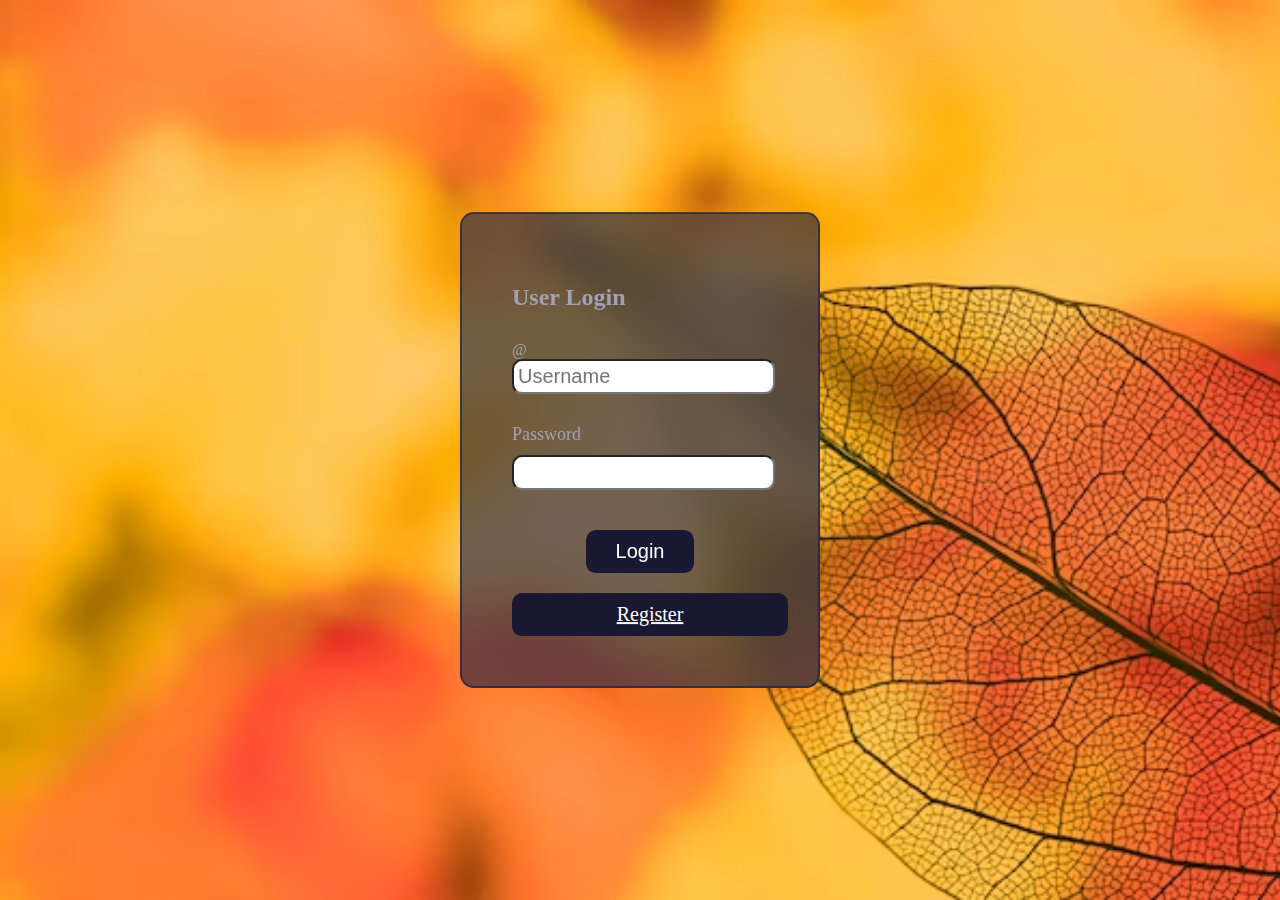
<file: index.html>
<!DOCTYPE html>
<html>

<head>
    <meta charset="utf-8">
    <meta name="viewport" content="width=device-width, initial-scale=1">
    <link href="https://cdn.jsdelivr.net/npm/bootstrap@5.0.2/dist/css/bootstrap.min.css" rel="stylesheet"
        integrity="sha384-EVSTQN3/azprG1Anm3QDgpJLIm9Nao0Yz1ztcQTwFspd3yD65VohhpuuCOmLASjC" crossorigin="anonymous">
    <link rel="stylesheet" type="text/css" href="css/index.css">
    <title>Dashboard</title>
</head>

<body>
    <section class="container">
        <div class="nav justify-content-center hover">
            <div class="neworder">
                <h2>All Users</h2>
            </div>
            <div class="profile">
                <button type="button" class="btn btn-dark"
                    onclick="window.sessionStorage.clear(); window.location='login.html'">Logout</button>
            </div>
        </div>
        <div id="myTabContent">
            <div class="tab-pane fade show active" id="dashboard" role="tabpanel" aria-labelledby="dashboard-tab">
                <div class="h2"> User List </div>
                
                <div>
                    <table class="table table-striped">
                        <thead>
                            <tr>
                                <th>ID</th>
                                <th>First Name</th>
                                <th>Last Name</th>
                                <th>User</th>
                                <th>Email</th>
                            </tr>
                        </thead>
                        <tbody id="print">

                        </tbody>
                    </table>
                </div>
            </div>
        </div>
    </section>




    <script type="text/javascript">
        const api_url = "https://reqres.in/api/users?per_page=12";
        getUser();
        async function getUser() {
            const token = window.sessionStorage.getItem("token");
            if (!token) {
                window.location = "login.html";
                return false;
            }
            // Making an API call (request)
            // and getting the response back
            const response = await fetch(api_url);

            // Parsing it to JSON format
            const result = await response.json();
            const data = result.data;
            console.log(data);
            data.map(nr => {
                document.getElementById("print").innerHTML = document.getElementById("print").innerHTML + `<br>` + `<tr>
			<td>#`+ nr.id + `</td>
			<td>`+ nr.first_name + `</td>
			<td>`+ nr.last_name + ` </td>
			<td><img src="`+ nr.avatar + `"></td>
			<td>`+ nr.email + `</td>
		</tr>`});
        }
    </script>
</body>

</html>
</file>
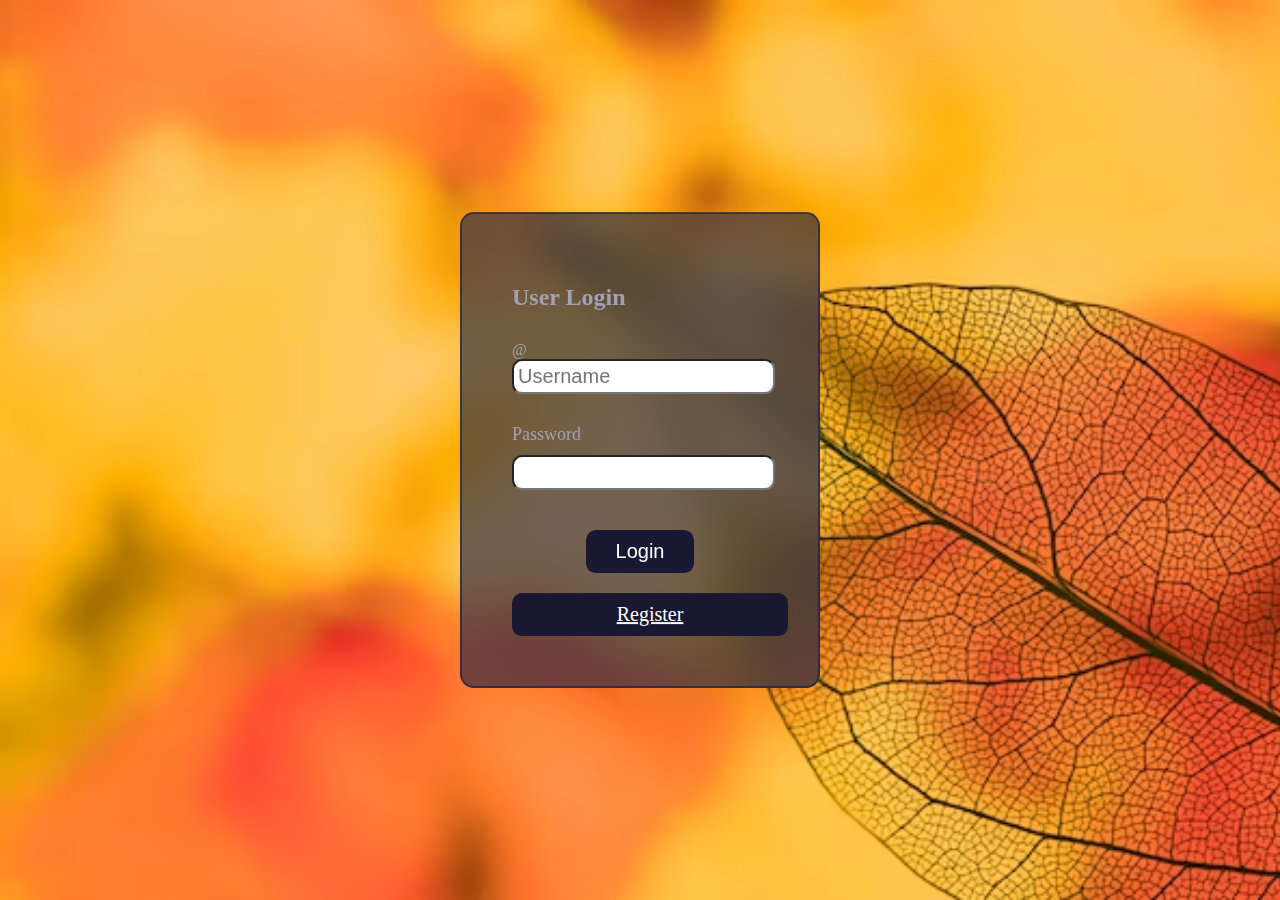
<file: login.html>
<!DOCTYPE html>
<html>

<head>
    <meta charset="utf-8">
    <meta name="viewport" content="width=device-width, initial-scale=1">
    <link href="https://cdn.jsdelivr.net/npm/bootstrap@5.0.2/dist/css/bootstrap.min.css" rel="stylesheet"
        integrity="sha384-EVSTQN3/azprG1Anm3QDgpJLIm9Nao0Yz1ztcQTwFspd3yD65VohhpuuCOmLASjC" crossorigin="anonymous">

    <link rel="stylesheet" type="text/css" href="css/login.css">
    <title>Login NOW</title>
</head>

<body>
    <section class="login">
        <div class="loginform">
            <form>
                <h2>User Login</h2>
                <div class="email input-group flex-nowrap">
                    <span class="input-group-text" id="addon-wrapping">@</span>
                    <input type="text" class="form-control" placeholder="Username" aria-label="Username"
                        aria-describedby="addon-wrapping" id="email">

                </div>
                <div class="password mb-2 input-group">
                    <label for="inputPassword" class="col-sm-1 col-form-label">Password</label>
                    <div class="col-mb-5">
                        <input id="pass" type="password" name="" type="password" class="form-control"
                            id="inputPassword">
                        <span id="alert">wrong password</span>
                        <span id="succes">Login done now Logout!!</span>
                    </div>
                </div>

                <div class="loginbtn">
                    <input id="submit" type="submit" name="" value="Login">
                </div>

                <a class="register" href="register.html">Register</a>
            </form>
        </div>
    </section>




    <script type="text/javascript">



        const api_url = "https://reqres.in/api/login";
        document.getElementById("submit").addEventListener("click", function (event) {
            const email = document.getElementById("email").value;
            const pass = document.getElementById("pass").value;
            event.preventDefault()
            if (email == "" || pass == "") {
                alert("please fill Email And Password");
                return false;
            }
            getUser(email, pass);

        });
        async function getUser(email, pass) {
            const response = await fetch(api_url, {
                method: 'POST',
                headers: {
                    'Accept': 'application/json',
                    'Content-Type': 'application/json'
                },
                body: JSON.stringify({
                    email: email,
                    password: pass,
                }),
            });

            let result = await response.json();
            console.log(result);
            if (!result.error) {
                alert("Login done now Logout!!");
                window.sessionStorage.setItem("token", result.token);
                setTimeout(() => { window.location = "index.html" }, 500)
            } else {
                alert(result.error);
            }
        }

    </script>
</body>

</html>
</file>
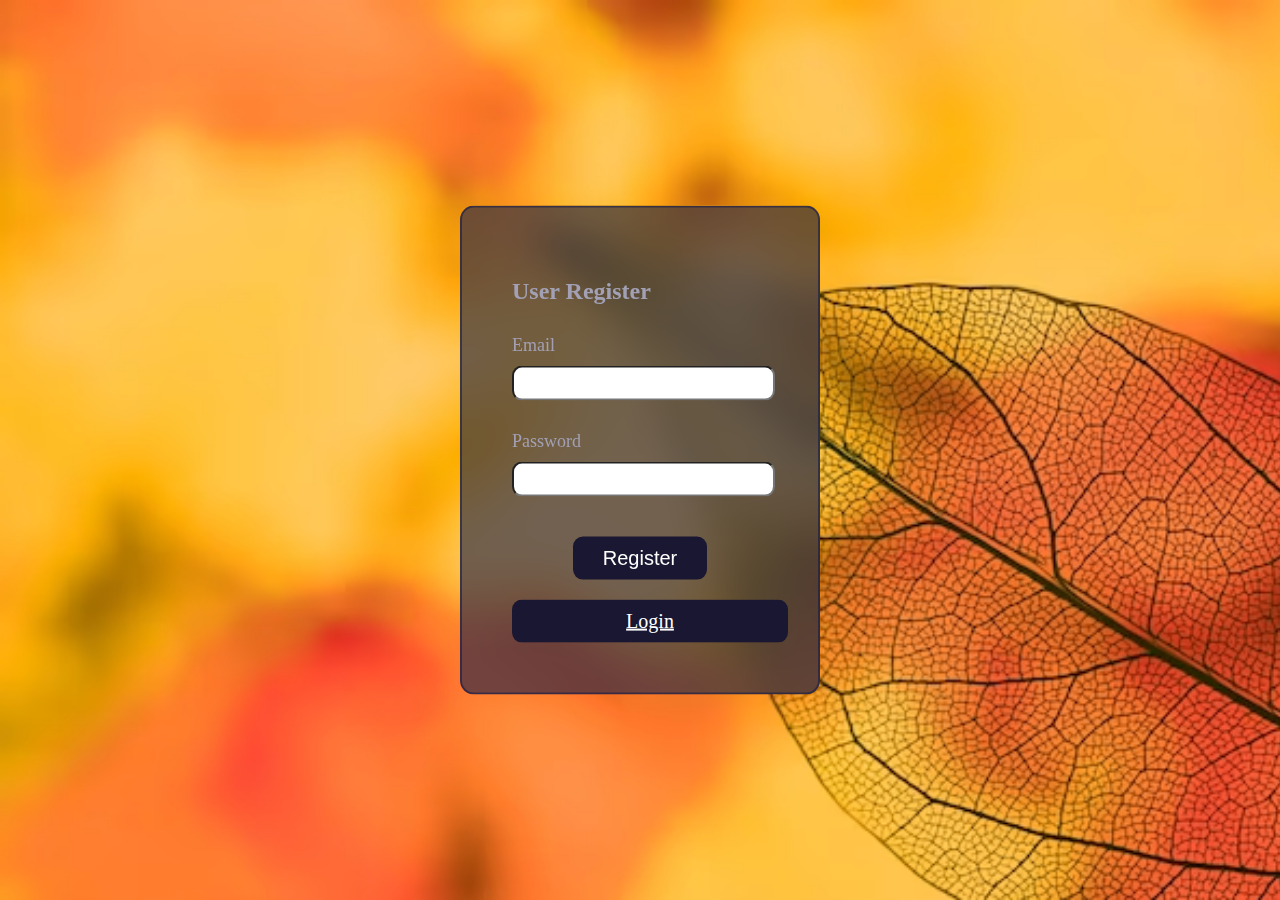
<file: register.html>
<!DOCTYPE html>
<html>

<head>
    <meta charset="utf-8">
    <meta name="viewport" content="width=device-width, initial-scale=1">
    <link rel="stylesheet" type="text/css" href="css/login.css">
    <title>Register NOW</title>
</head>

<body>
    <section class="login">
        <div class="loginform">
            <form>
                <h2>User Register</h2>
                <div class="email">
                    <label>Email</label>
                    <input type="text" id="email" name="">
                </div>
                <div class="password">
                    <label>Password</label>
                    <input id="pass" type="password" name="">
                    <span id="alert">wrong password</span>
                    <span id="succes">Login Succesfull.</span>
                </div>
                <div class="loginbtn">
                    <input id="submit" type="submit" name="" value="Register">
                </div>
                <a class="register" href="login.html">Login</a>
            </form>
        </div>
    </section>



    <script type="text/javascript">


        const api_url = "https://reqres.in/api/register";
        document.getElementById("submit").addEventListener("click", function (event) {
            const email = document.getElementById("email").value;
            const pass = document.getElementById("pass").value;
            event.preventDefault()
            if (email == "" || pass == "") {
                alert("please fill Email And Password");
                return false;
            }
            getUser(email, pass);

        });
        async function getUser(email, pass) {
            const response = await fetch(api_url, {
                method: 'POST',
                headers: {
                    'Accept': 'application/json',
                    'Content-Type': 'application/json'
                },
                body: JSON.stringify({
                    email: email,
                    password: pass,
                }),
            });

            let result = await response.json();
            console.log(result);
            if (!result.error) {
                alert("Register success");
                window.location = "login.html";
            } else {
                alert(result.error);
            }
        }

    </script>
</body>

</html>
</file>
<file: css/index.css>
body {
    background-image: url(../abc.avif);
    background-repeat: no-repeat;
    background-attachment: fixed;
    background-size: cover;
}

.container {
    background-color: rgba(94, 226, 215, 0.712);
    padding: 30px;
    margin: 6% auto;
}

table tr td img {
    max-width: 18%;
    border-radius: 100%;
}
</file>
<file: css/login.css>
html {
    height: 100%;
}

body {
    background-image: url(../abc.avif);
    background-repeat: no-repeat;
    background-attachment: fixed;
    background-size: cover;
}

.login {
    float: left;
    width: 100%;
    height: 100%;
}

.loginform {
    float: left;
    width: 20%;
    position: absolute;
    padding: 50px;
    transform: translate(-50%, -50%);
    top: 50%;
    left: 50%;
    background-color: rgba(20, 28, 73, 0.6);
    border: 2px solid rgba(20, 28, 73, 0.6);
    backdrop-filter: blur(20px);
    border-radius: 14px;
}

.loginform form {
    float: left;
    width: 100%;
    color: #a2a0b4;
}

.loginform form h2 {
    float: left;
    width: 100%;
}

.loginform form .email {
    float: left;
    width: 100%;
    margin: 10px 0 20px 0;
}

.loginform form .email label {
    float: left;
    width: 100%;
    font-size: 18px;
    padding-bottom: 10px;
}

.loginform form .email input {
    float: left;
    width: 98%;
    border-radius: 10px;
    padding: 4px;
    font-size: 20px;
}

.loginform form .password {
    float: left;
    width: 100%;
    margin: 10px 0 20px 0;
}

.loginform form .password label {
    float: left;
    width: 100%;
    font-size: 18px;
    padding-bottom: 10px;
}

.loginform form .password input {
    float: left;
    width: 98%;
    border-radius: 10px;
    padding: 4px;
    font-size: 20px;
}

.loginform form .loginbtn {
    float: left;
    width: 100%;
    padding: 20px 20px 20px 0;
    text-align: center;
}

.loginform form .loginbtn input {
    padding: 10px 30px;
    color: #fff;
    border: none;
    background: #191731;
    border-radius: 10px;
    font-size: 20px;
}

#alert {
    text-align: center;
    color: #f00;
    display: none;
}

#succes {
    float: left;
    width: 100%;
    text-align: center;
    color: green;
    display: none;
}

.register {
    float: left;
    width: 100%;
    padding: 10px;
    text-align: center;
    color: #fff;
    border: none;
    background: #191731;
    border-radius: 10px;
    font-size: 20px;
}
</file>
